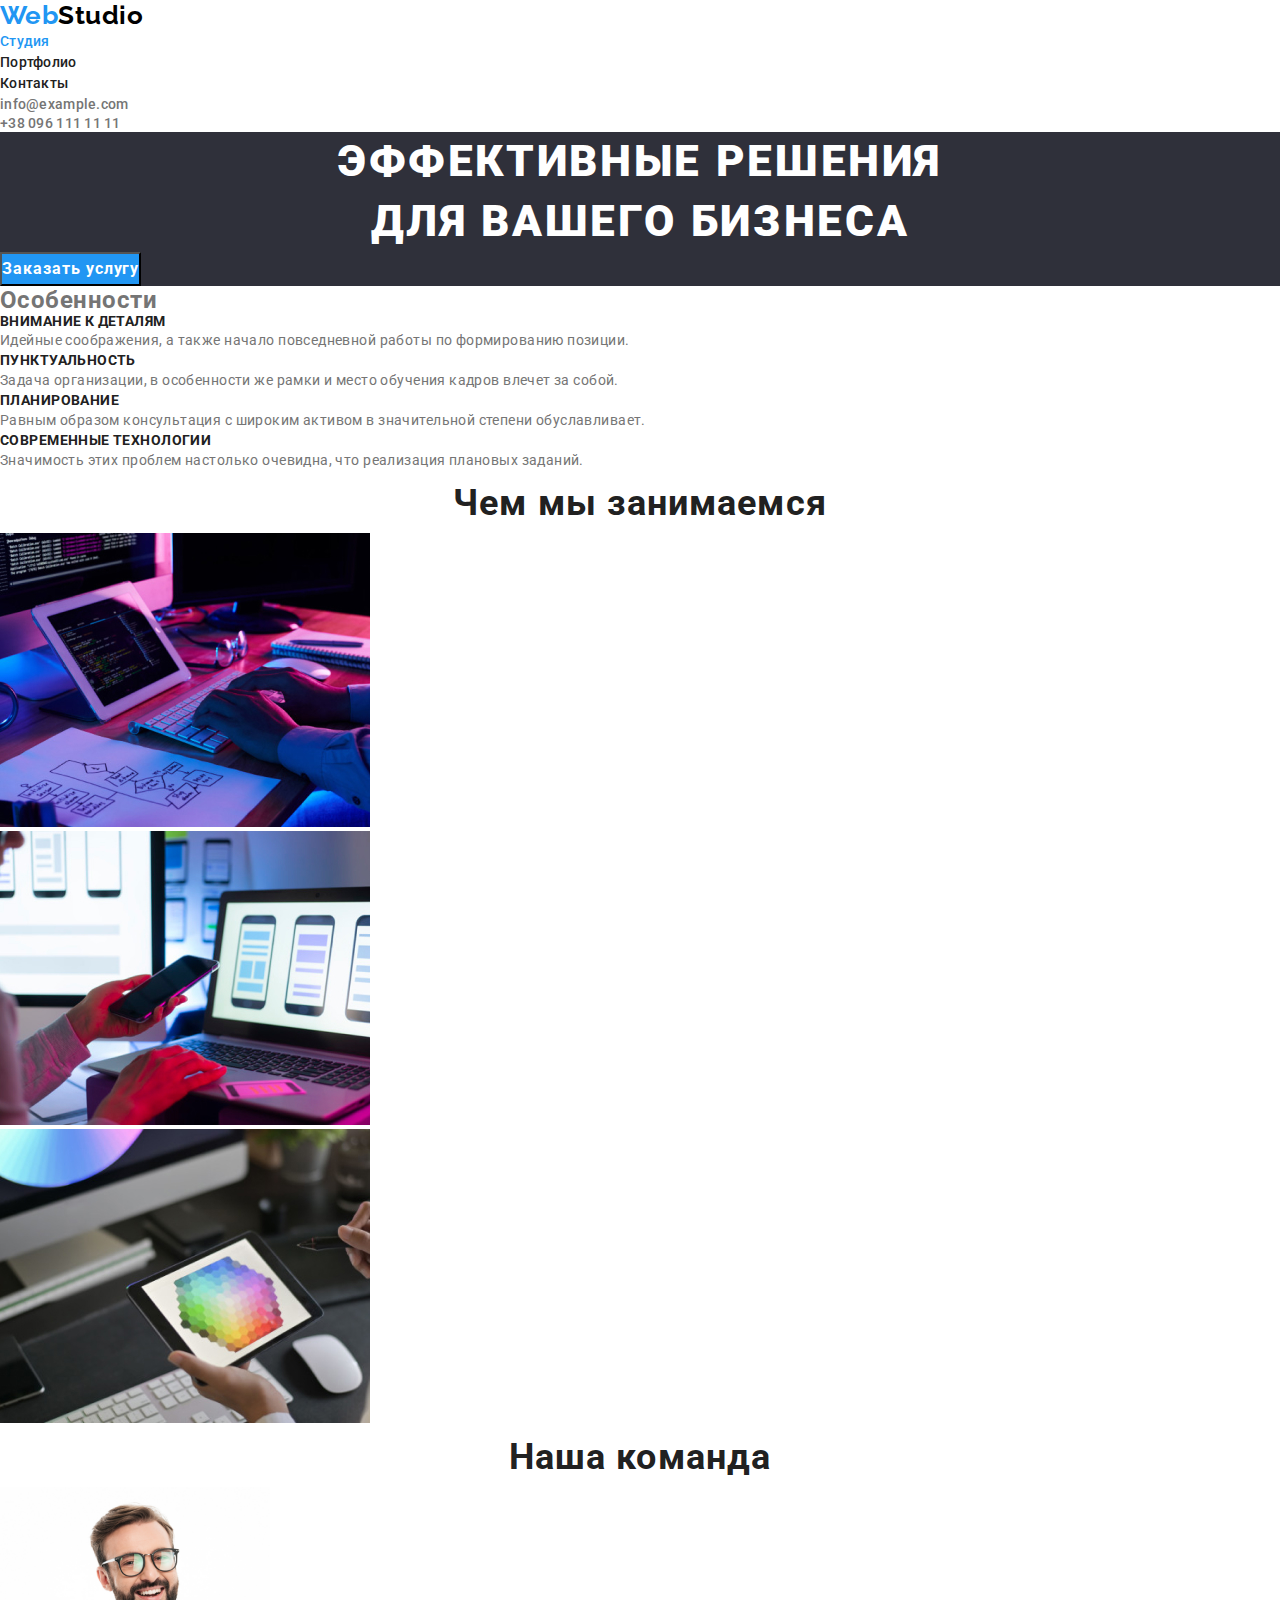
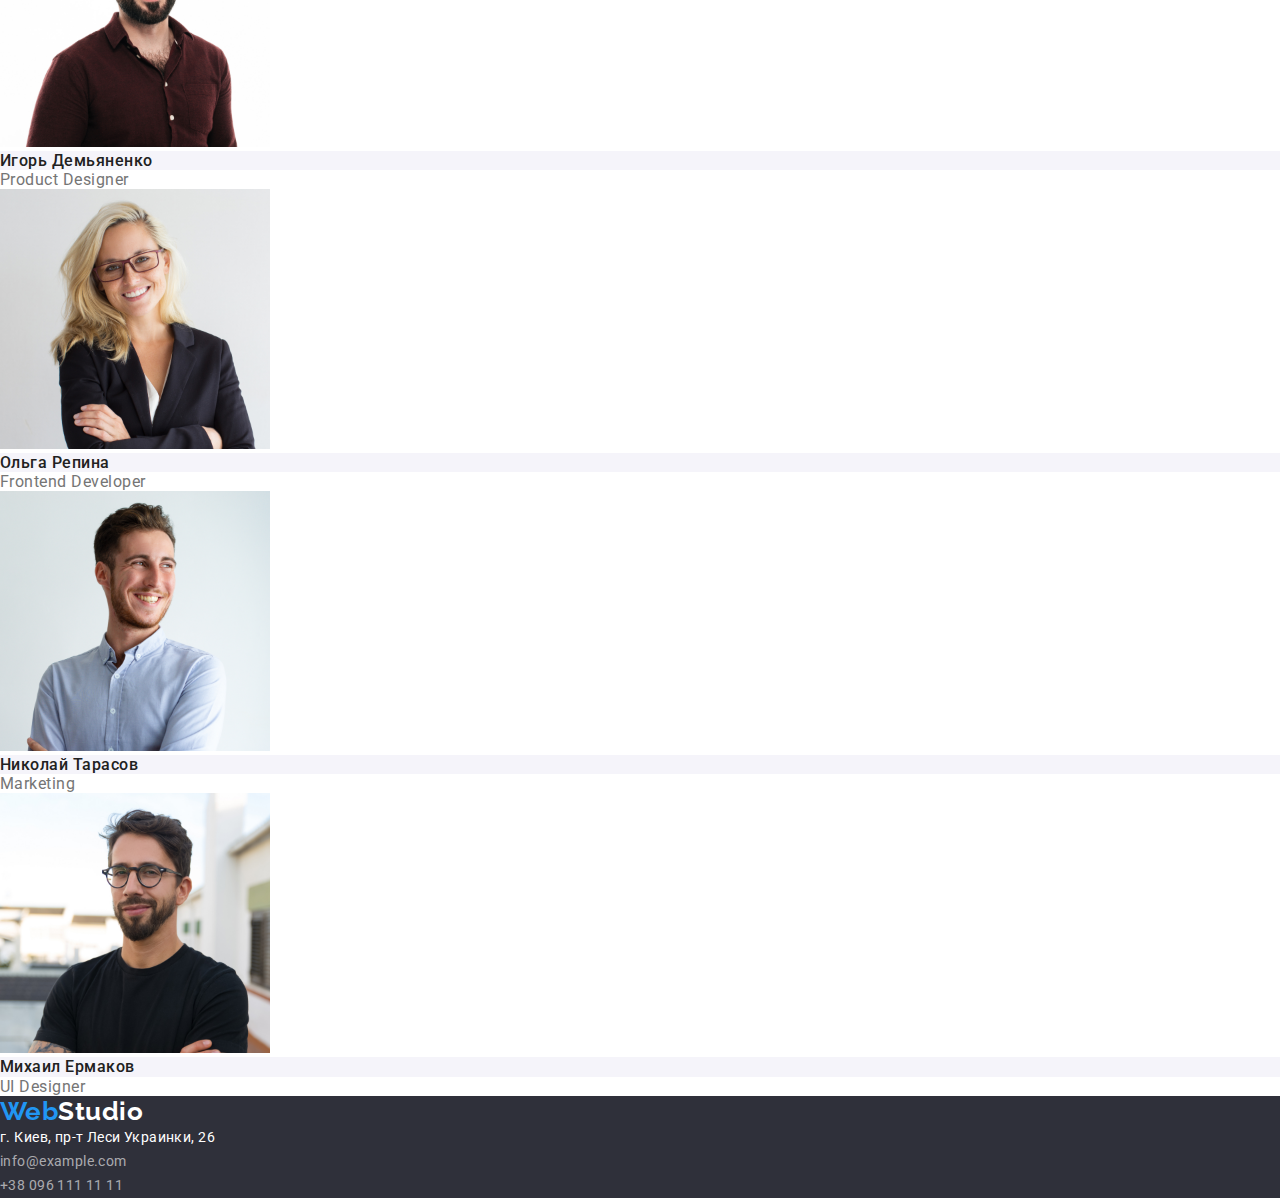
<file: index.html>
<!DOCTYPE html>
<html lang="ru">
<head>
    <meta charset="UTF-8">
    <meta name="viewport" content="width=device-width, initial-scale=1.0">
    <link rel="preconnect" href="https://fonts.gstatic.com">
    <link href="https://fonts.googleapis.com/css2?family=Raleway:wght@700&family=Roboto:wght@400;500;700;900&display=swap" rel="stylesheet">
    <link rel="stylesheet" href="./css/common.css">
    <link rel="stylesheet" href="./css/styles.css">
    <title>Web Studio</title>
</head>
<body>
    <!--Навигация-->
    <header>       
        <nav>
            <a class="logo" href="./index.html">Web<span class="accent">Studio</span></a>
            <ul class="site-nav list">
                <li><a class="link current" href="./index.html">Студия</a></li>
                <li><a class="link" href="./portfolio.html">Портфолио</a></li>
                <li><a class="link" href="">Контакты</a></li>
            </ul>
        </nav>        
            <address>
                <ul>
                    <li><a class="mail" href="mailto:info@example.com">info@example.com</a></li>
                    <li><a href="tel:+380961111111">+38 096 111 11 11</a></li>            
                </ul> 
            </address>               
    </header>
    <main>
        <!--Hero-->
        <section class="hero">
            <h1 class="hero-title">Эффективные решения <br/> 
            для вашего бизнеса</h1>
            <button>Заказать услугу</button>
        </section>
        <!--Features-->
        <section class="section">
            <h2>Особенности</h2>
            <ul class="features-list">
                <li>
                    <h3 class="title">Внимание к деталям</h3>
                    <p>Идейные соображения, а также начало повседневной работы по формированию позиции.</p>
                </li>
                <li>
                    <h3 class="title">Пунктуальность</h3>
                    <p>Задача организации, в особенности же рамки и место обучения кадров влечет за собой.</p>
                </li>
                <li>
                    <h3 class="title">Планирование</h3>
                    <p>Равным образом консультация с широким активом в значительной степени обуславливает.</p>
                </li>
                <li>
                    <h3 class="title">Современные технологии</h3>
                    <p>Значимость этих проблем настолько очевидна, что реализация плановых заданий.</p>
                </li>
            </ul>
        </section>
        <!--Works-->
        <section class="section">
            <h2 class="section-title">Чем мы занимаемся</h2>
            <ul>
                <li><img src="images/box1.jpg" alt="work1" width="370"></li>
                <li><img src="images/box2.jpg" alt="work2" width="370"></li>
                <li><img src="images/box3.jpg" alt="work3" width="370"></li>
            </ul>
        </section>
        <!--Team-->
        <section class="section team">
            <h2 class="section-title">Наша команда</h2>
            <ul>
                <li><img src="images/team1.jpg" alt="Игорь Демьяненко" width="270">                                 
                <h3 class="names">Игорь Демьяненко</h3>
                    <p class="proffeshion">Product Designer</p>
                </li>
                <li><img src="images/team2.jpg" alt="team2" width="270">
                <h3 class="names">Ольга Репина</h3>
                    <p class="proffeshion">Frontend Developer</p>
                </li>
                <li><img src="images/team3.jpg" alt="team3" width="270">
                <h3 class="names">Николай Тарасов</h3>
                    <p class="proffeshion">Marketing</p>
                </li>
                <li><img src="images/team4.jpg" alt="team4" width="270">
                <h3 class="names">Михаил Ермаков</h3>
                    <p class="proffeshion">UI Designer</p>
                </li>
            </ul>
        </section>
    </main>
    <footer>
        <a class="logo" href="index.html">Web<span class="accent-foot">Studio</span></a>
        <!--Contacts-->
        <address>        
            <ul>
                <li><a class="map" href="#">г. Киев, пр-т Леси Украинки, 26</a></li>
                <li><a class="contacts" href="mailto:info@example.com">info@example.com</a></li>
                <li><a class="contacts" href="tel:+380961111111">+38 096 111 11 11</a></li>            
            </ul>
        </address>
    </footer>    
    
</body>
</html>
</file>
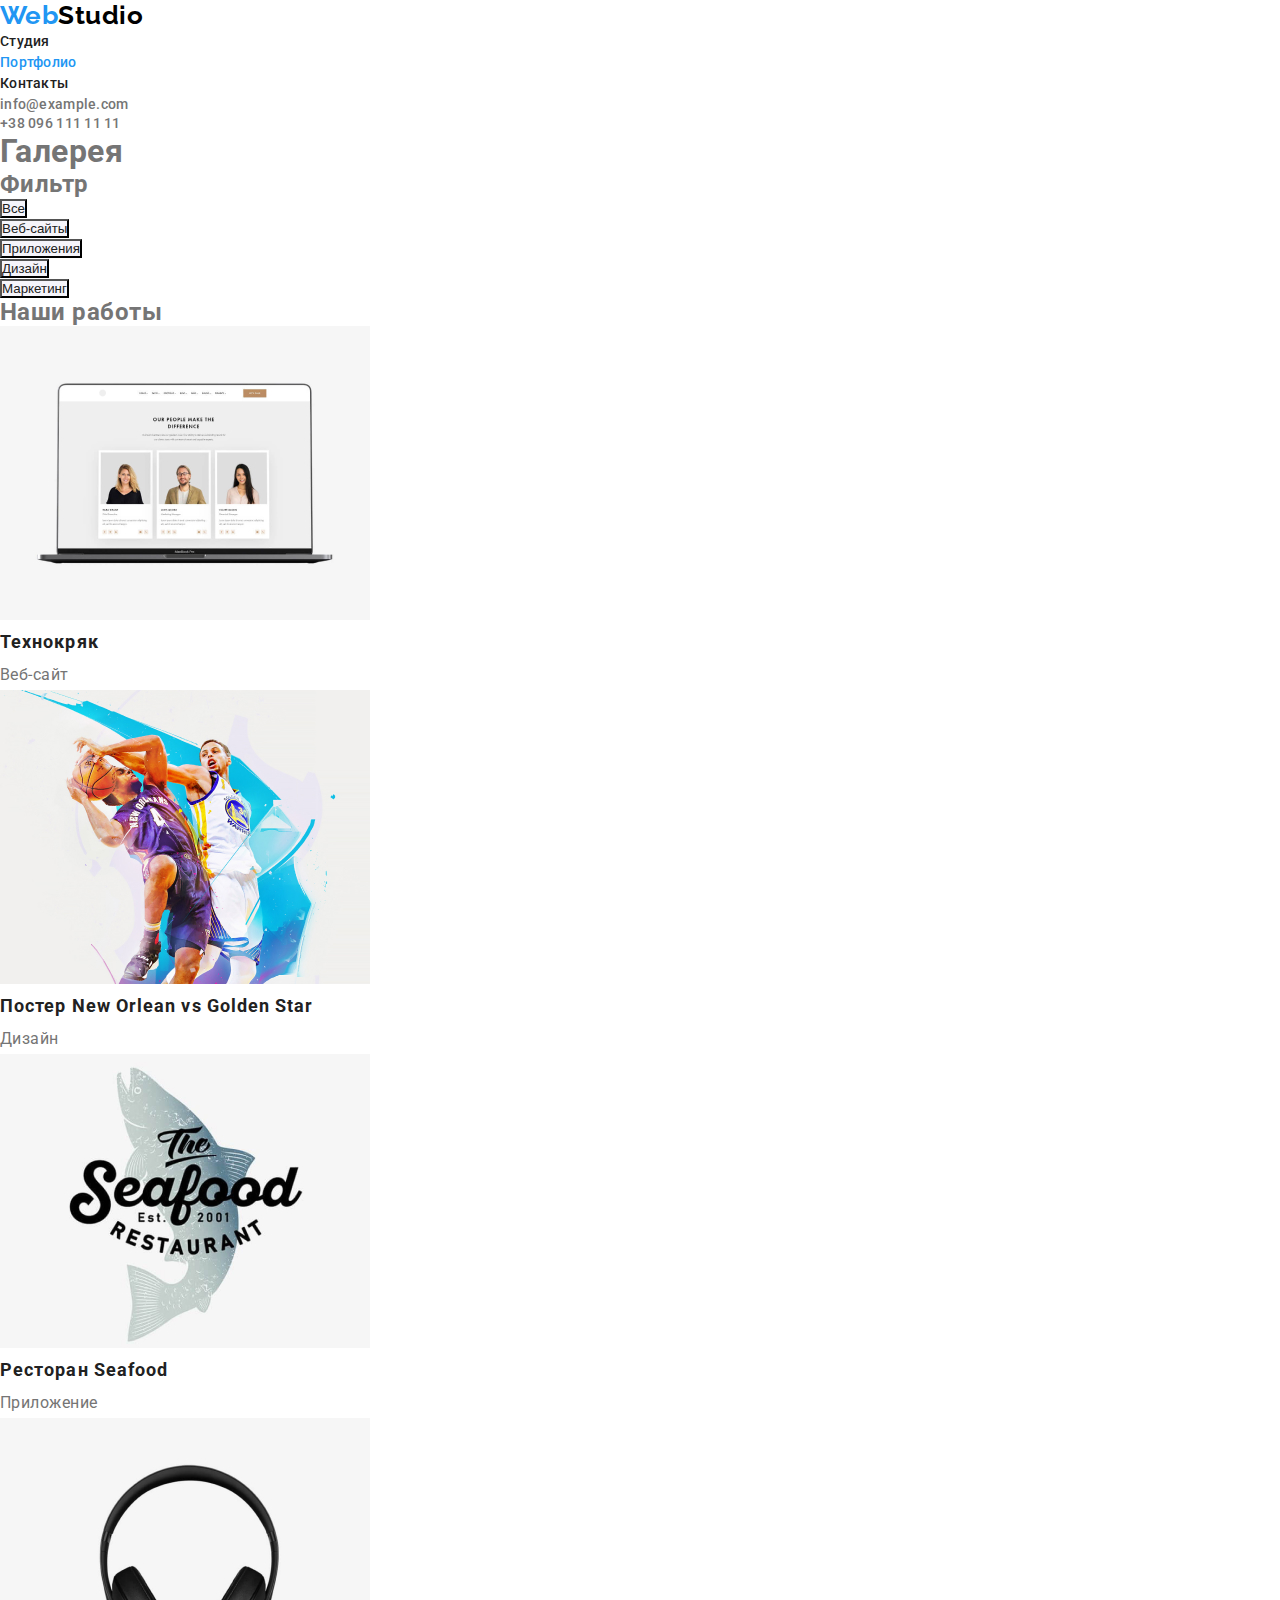
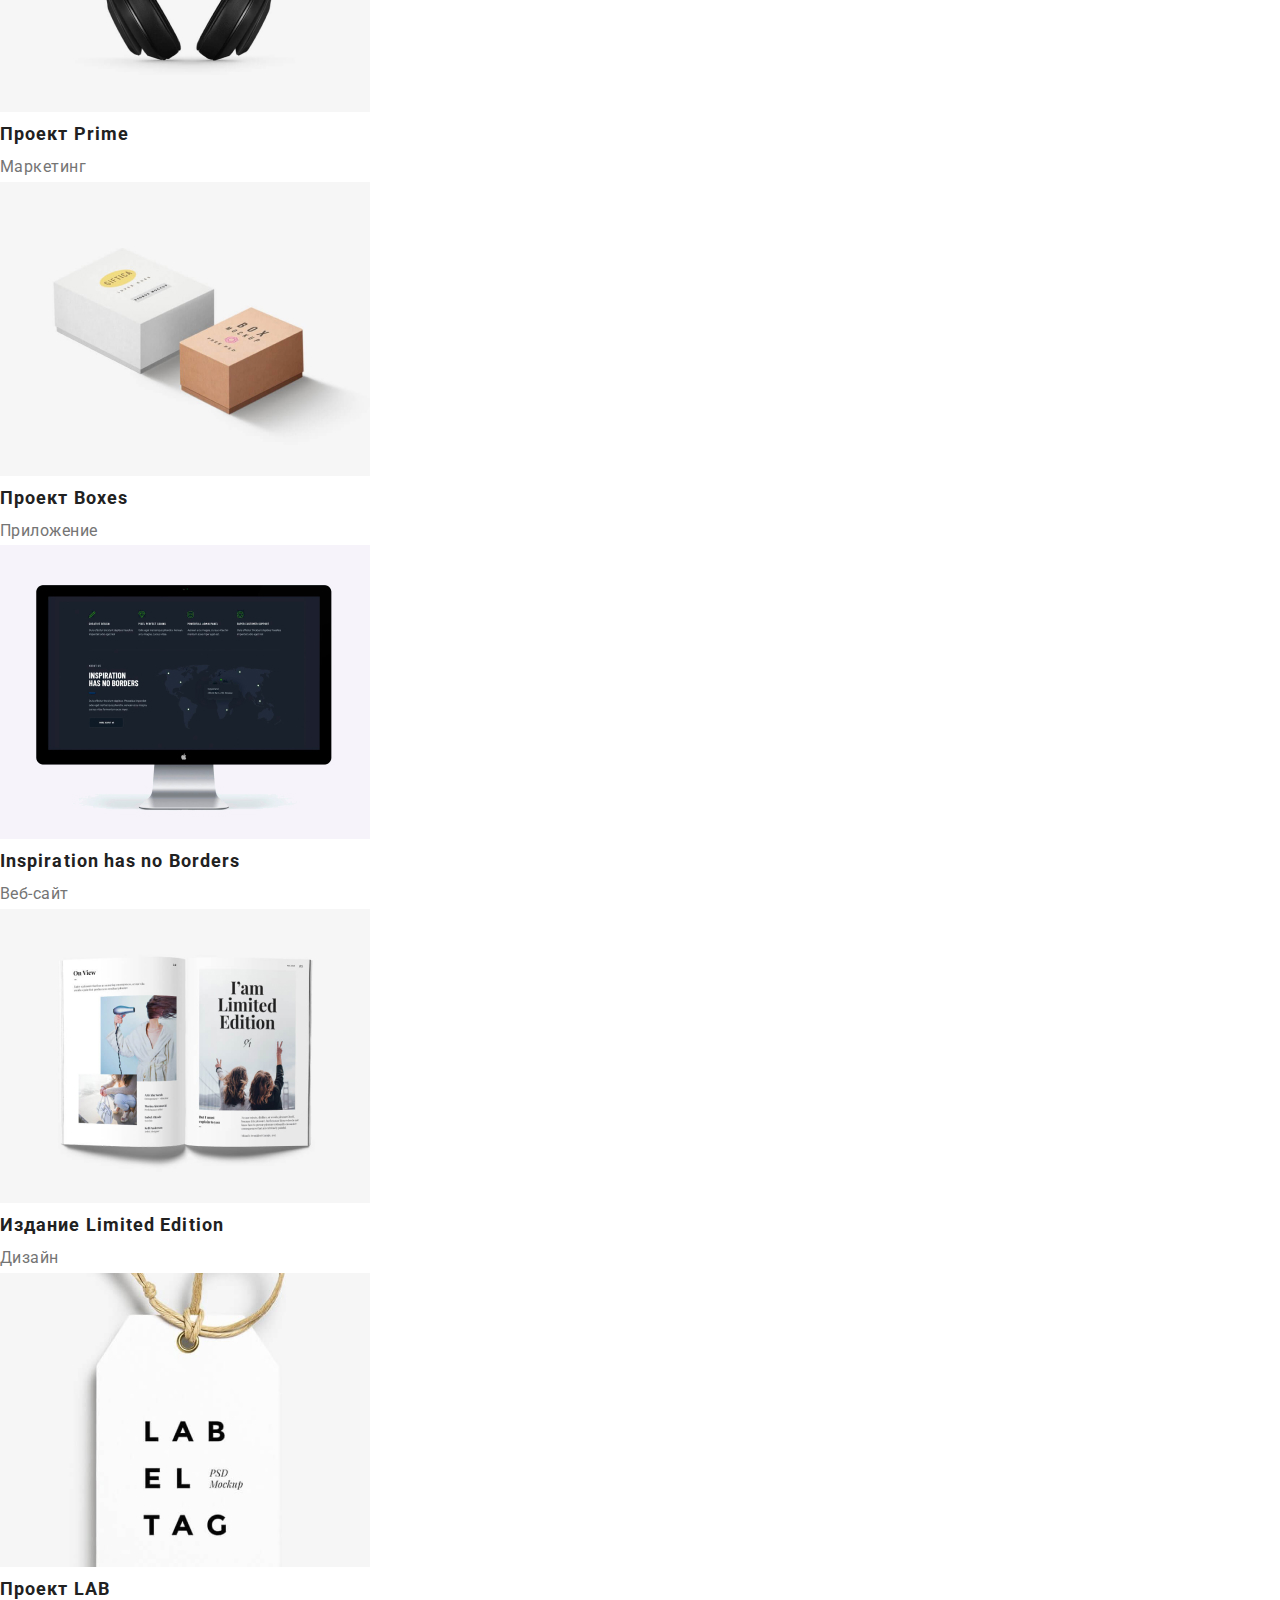
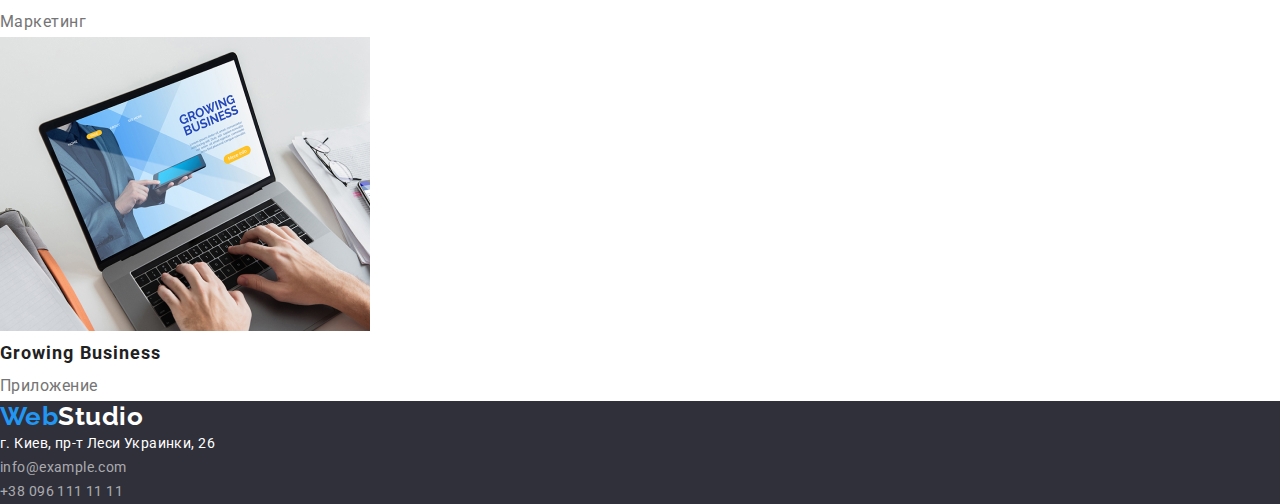
<file: portfolio.html>
<!DOCTYPE html>
<html lang="ru">
<head>
    <meta charset="UTF-8">
    <meta name="viewport" content="width=device-width, initial-scale=1.0">
    <link rel="preconnect" href="https://fonts.gstatic.com">
    <link href="https://fonts.googleapis.com/css2?family=Raleway:wght@700&family=Roboto:wght@400;500;700;900&display=swap" rel="stylesheet">
<link rel="stylesheet" href="./css/common.css">
<link rel="stylesheet" href="./css/styles.css">
    <title>Portfolio</title>
</head>
<body>
    <!--Навигация-->
    <header>       
        <nav>
            <a class="logo" href="./index.html">Web<span class="accent">Studio</span></a>
            <ul class="site-nav list">
                <li><a class="link" href="./index.html">Студия</a></li>
                <li><a class="link current" href="./portfolio.html">Портфолио</a></li>
                <li><a class="link" href="">Контакты</a></li>
            </ul>        
            <address>
                <ul>
                    <li><a class="mail" href="mailto:info@example.com">info@example.com</a></li>
                    <li><a href="tel:+380961111111">+38 096 111 11 11</a></li>            
                </ul> 
            </address>
        </nav>       
    </header>
    <main>
        <h1>Галерея</h1>
     <section>
        <h2>Фильтр</h2>
        <ul>
            <li><button class="filter">Все</button></li>
            <li><button class="filter">Веб-сайты</button></li>
            <li><button class="filter">Приложения</button></li>
            <li><button class="filter">Дизайн</button></li>
            <li><button class="filter">Маркетинг</button></li>
        </ul>        
         <h2>Наши работы</h2>
         <ul class="work-list">
             <li class="work-item"><a href=""><img src="./images/work1.jpg" alt="Tehnocryack" width="370">
            <h3 class="title">Технокряк</h3>
            <p>Веб-сайт</p></a></li>
             <li class="work-item"><a href=""><img src="./images/work2.jpg" alt="Poster" width="370">
            <h3 class="title">Постер New Orlean vs Golden Star</h3>
            <p>Дизайн</p></a></li>
             <li class="work-item"><a href=""><img src="./images/work3.jpg" alt="Restaurant" width="370">
            <h3 class="title">Ресторан Seafood</h3>
            <p>Приложение</p></a></li>
             <li class="work-item"><a href=""><img src="./images/work4.jpg" alt="Prime" width="370">
            <h3 class="title">Проект Prime</h3>
            <p>Маркетинг</p></a></li>
             <li class="work-item"><a href=""><img src="./images/work5.jpg" alt="Boxes" width="370">
            <h3 class="title">Проект Boxes</h3>
            <p>Приложение</p></a></li>
             <li class="work-item"><a href=""><img src="./images/work6.jpg" alt="Inspiration" width="370">
            <h3 class="title">Inspiration has no Borders</h3>
            <p>Веб-сайт</p></a></li>
             <li class="work-item"><a href=""><img src="./images/work7.jpg" alt="Edition" width="370">
            <h3 class="title">Издание Limited Edition</h3>
            <p>Дизайн</p></a></li>
             <li class="work-item"><a href=""><img src="./images/work8.jpg" alt="LAB" width="370">
            <h3 class="title">Проект LAB</h3>
            <p>Маркетинг</p></a></li>
             <li class="work-item"><a href=""><img src="./images/work9.jpg" alt="Busines" width="370">
            <h3 class="title">Growing Business</h3>
            <p>Приложение</p></a></li>
         </ul>
     </section> 
    </main>
    <footer>
        <a class="logo" href="index.html">Web<span class="accent-foot">Studio</span></a>
        <!--Contacts-->
        <address>        
            <ul>
                <li><a class="map" href="#">г. Киев, пр-т Леси Украинки, 26</a></li>
                <li><a class="contacts" href="mailto:info@example.com">info@example.com</a></li>
                <li><a class="contacts" href="tel:+380961111111">+38 096 111 11 11</a></li>            
            </ul>
        </address>
    </footer>    
    
</body>
</html>
</file>
<file: css/common.css>
* {
    margin: 0;
    padding: 0;
   }
:root {
    --primary-text-color: #757575;
    --title-text-color: #212121;
    --hover-color: #2196F3;
    --primary-white-color: #ffffff;
    --gray-back-color: #F5F4FA;
    --footer-back-color: #2F303A;
    --absolutly-black-color: #000000;
}
a { 
    text-decoration: none;
   } 
ul {
    list-style: none;
}
body {    
    background-color: var(--primary-white-color);
    color: var(--primary-text-color);
    font-family: 'Roboto', sans-serif;
    letter-spacing: 0.03em;
}
/* site nav */
.logo {
    color: var(--hover-color);
    font-family: 'Raleway', sans-serif;
    font-weight: 700;
    font-size: 26px;
    line-height: 1.19;    
}
.accent {
    color: var(--absolutly-black-color);    
}
.site-nav .link {
    color: var(--title-text-color);
    font-weight: 500;
    line-height: 1.5;
    letter-spacing: 0.02em;
    font-size: 14px;
}

.site-nav .link.current {
    color: var(--hover-color);
}
.site-nav .link:hover, .site-nav .link:focus {
    color:var(--hover-color);
}
address a {
    color: var(--primary-text-color);
    font-style: normal;
    font-weight: 500;
    line-height: 1.2;
    letter-spacing: 0.02em;
    font-size: 14px;
}
.mail:hover, .mail:focus {
    color:var(--hover-color);
}

/* footer */

footer {
    background-color: var(--footer-back-color);
}
.accent-foot, .map {
    color: var(--primary-white-color);    
}
.map {
    font-weight: 400;
    font-size: 14px;
    line-height: 1.71;
    letter-spacing: 0.03em;
}
.contacts {
    color: rgba(255, 255, 255, 0.6);
    font-weight: 400;
    font-size: 14px;
    line-height: 1.71;
    letter-spacing: 0.03em;
}
</file>
<file: css/styles.css>
/* hero */
.hero {
    background-color: var(--footer-back-color);
}
.hero-title {
    color: var(--primary-white-color);
    font-weight: 900;
    line-height: 1.36;
    text-align: center;
    letter-spacing: 0.06em;
    text-transform: uppercase;
    font-size: 44px;
}
/* button */

.hero button {
    color: var(--primary-white-color);
    background-color: var(--hover-color);
    font-family: inherit;
    font-weight: 700;
    line-height: 1.87;
    font-size: 16px;
    letter-spacing: 0.06em;
}
.hero button:hover, .hero button:focus {
    background-color: #188CE8;
}

/* main */

.features-list .title {
    color: var(--title-text-color);
    font-weight: 700;
    line-height: 1.14;
    letter-spacing: 0.03em;
    text-transform: uppercase;
    font-size: 14px;
}
.features-list {
    font-weight: 400;
    line-height: 1.71;
    letter-spacing: 0.03em;
    font-size: 14px;
}
.section-title {
    color: var(--title-text-color);
    font-weight: 700;
    line-height: 1.67;
    text-align: center;
    letter-spacing: 0.03em;
    font-size: 36px;
}
.names {
    color: var(--title-text-color);
    background-color: var(--gray-back-color);
    font-weight: 500;
    line-height: 1.19;
    letter-spacing: 0.03em;
    font-size: 16px;
}
.proffeshion {
    font-weight: 400;
    font-size: 16px;
    line-height: 1.19;
    letter-spacing: 0.03em;
}

/* portfolio */

.filter{
    background-color: var(--gray-back-color);
    color: var(--title-text-color);
}
.filter:hover, .filter:focus {
    background-color: var(--hover-color);
    color: var(--primary-white-color);
}
.work-list .title {
    color: var(--title-text-color);
    font-weight: 700;
    font-size: 18px;
    line-height: 2;
    letter-spacing: 0.06em;
}

.work-item {
    background-color: var(--primary-white-color);
}
.work-item p {
    color: var(--primary-text-color);
    font-weight: 400;
    font-size: 16px;
    line-height: 1.87;
    letter-spacing: 0.03em;
}
</file>
